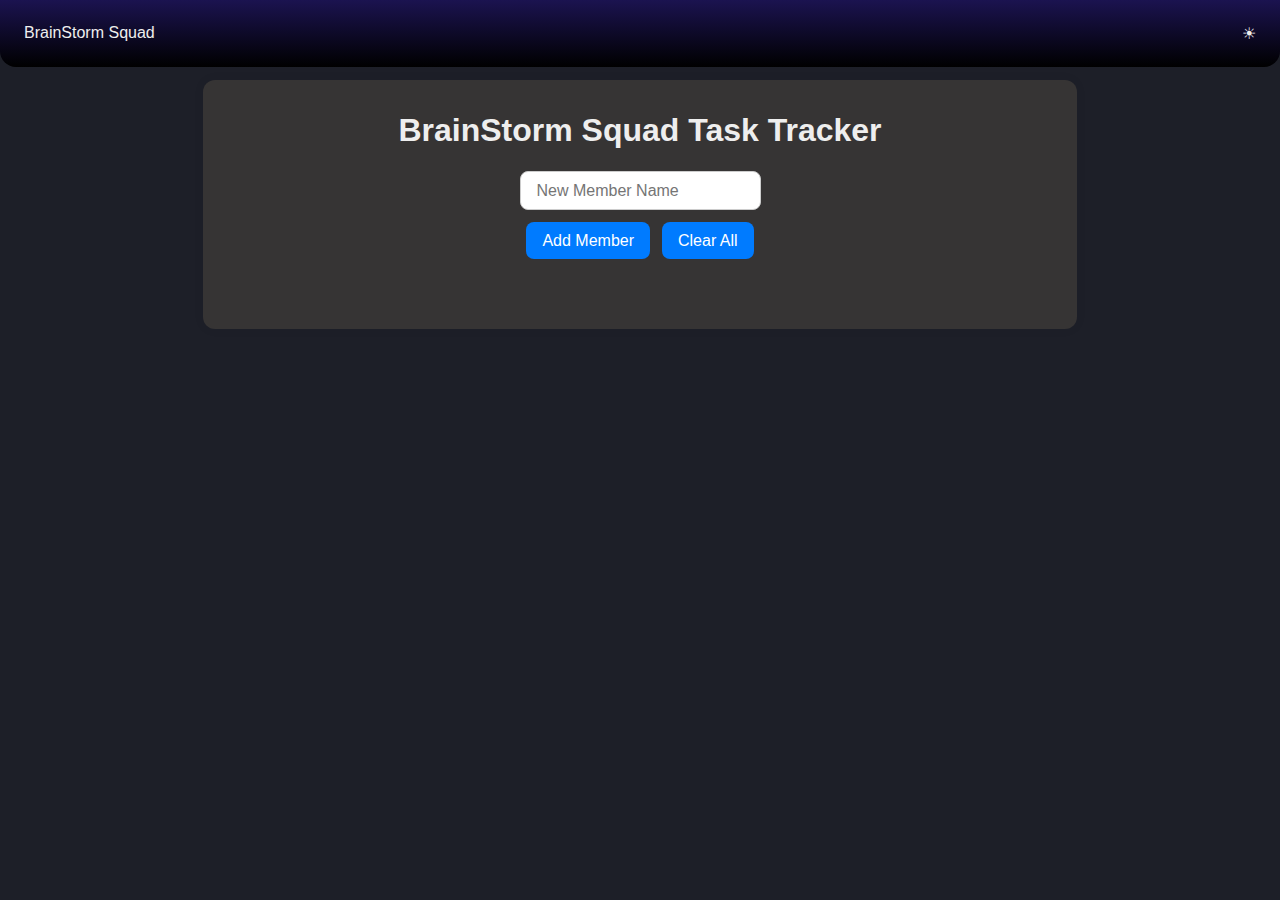
<file: index.html>
<!DOCTYPE html>
<html lang="en">

<head>
    <meta charset="UTF-8" />
    <meta name="viewport" content="width=device-width, initial-scale=1.0">
    <title>BrainStorm Squad Task Tracker</title>
    <link rel="stylesheet" href="style.css">
</head>

<body>
    <div id="nav" class="navbar">
        <a href="">BrainStorm Squad</a>
        <button id="toggle">&#9728;</button>
    </div>
    <div class="container">
        <h1>BrainStorm Squad Task Tracker </h1>
        <div class="inputs">
            <p id="warn"></p>
            <input id="memberName" placeholder="New Member Name" />
            <span><button id="addMemberBtn">Add Member</button>
            <button id="clearAllBtn">Clear All</button></span>
        </div>
        <div id="members"></div>
    </div>
    <script src="script.js"></script>
    <!-- <script src="planb.js"></script> -->
</body>

</html>
</file>
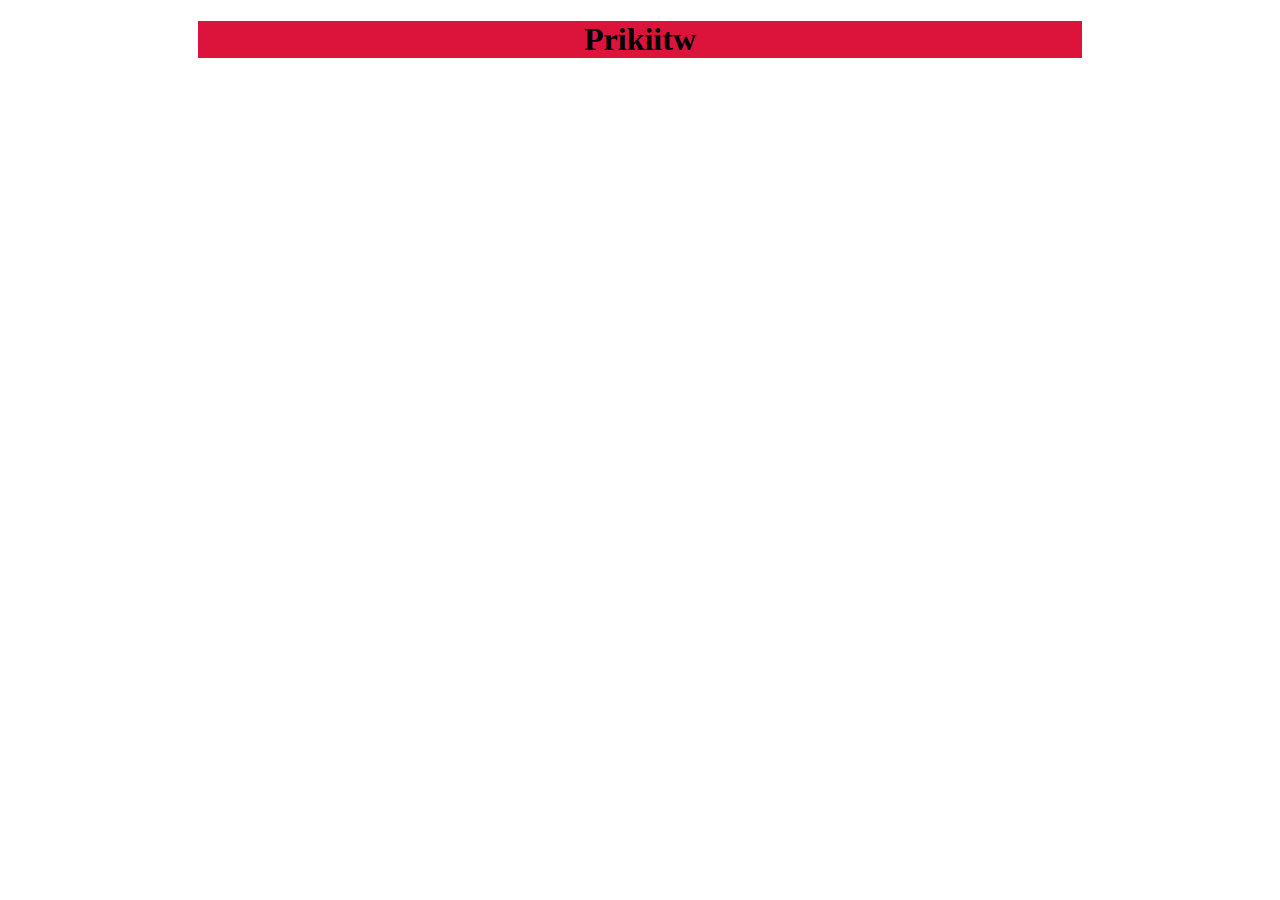
<file: prikiitw.html>
<!DOCTYPE html>
<html lang="en">
<head>
    <meta charset="UTF-8">
    <meta name="viewport" content="width=device-width, initial-scale=1.0">
    <title>Document</title>
    <style>
        .container{
            width: 70%;
            background-color: crimson;
            text-align: center;
            margin: auto;
        }
    </style>
</head>
<body>
    <div class="container"><h1>Prikiitw</h1></div>
</body>
</html>
</file>
<file: style.css>
* {
    margin: 0;
    padding: 0;
    box-sizing: border-box;
    font-family: 'Segoe UI', Tahoma, Geneva, Verdana, sans-serif;
}

:root {
    /* dark mode */
    --black: #1d1f28;
    --gray: #363434;

    /* Light Mode */
    --white: #eee;
    --bright: #fff;
}

body {
    padding: 1rem;
    padding-top: 5rem;
    background-color: var(--black);
}


.navbar {
    display: flex;
    justify-content: space-between;
    background-image: linear-gradient(to bottom, rgb(27, 19, 80), rgb(0, 0, 0));
    position: fixed;
    top: 0;
    left: 0;
    width: 100%;
    color: var(--white);
    padding: 1.5rem;
    border-bottom-right-radius: 1rem;
    border-bottom-left-radius: 1rem;
}

.navbar a {
    color: var(--white);
    text-decoration: none;
}


.navbar.light-mode{
    background-image: linear-gradient(to bottom, rgb(121, 100, 255), rgb(255, 255, 255));
    color: var(--black);
}

.navbar button{
    border: none;
    outline: none;
    background-color: transparent;
    color: var(--white);
    cursor: pointer;
    font-size: 1rem;
}

.container {
    width: 70%;
    margin: auto;
    padding: 2rem;
    text-align: center;
    background-color: var(--gray);
    border-radius: 12px;
    box-shadow: 0 0 12px rgba(0, 0, 0, 0.05);
}

h1 {
    margin-bottom: 1rem;
    font-size: 2rem;
    color: var(--white);
}

.inputs {
    display: flex;
    flex-direction: column;
    align-items: center;
    margin-bottom: 2rem;
}

.inputs input,
.inputs button {
    margin: 6px;
    padding: 0.6rem 1rem;
    border-radius: 8px;
    border: 1px solid #ccc;
    font-size: 1rem;
}

.inputs button {
    background-color: #007bff;
    color: white;
    border: none;
    cursor: pointer;
    transition: background-color 0.2s ease;
}

.inputs button:hover {
    background-color: #0056b3;
}

.inputs span {
    display: flex;
    flex-wrap: wrap;
    justify-content: center;
    align-items: stretch;
}

#members {
    display: flex;
    flex-wrap: wrap;
    gap: 2rem;
    justify-content: center;
}

.member {
    background-color: #f0f0f0;
    padding: 1rem;
    border-radius: 12px;
    box-shadow: 0 0 6px rgba(0, 0, 0, 0.1);
}

.member {
    transition: transform 0.2s ease, box-shadow 0.2s ease;
}

.member:hover {
    transform: translateY(-5px);
    box-shadow: 0 4px 12px rgba(0, 0, 0, 0.15);
}


.member h3 {
    margin-bottom: 1rem;
    font-size: 1.2rem;
    color: #222;
}

.member .inputs {
    display: flex;
    flex-direction: column;
    align-items: stretch;
    margin-bottom: 1rem;
}

.member .inputs input,
.member .inputs button {
    margin: 4px 0;
    padding: 0.5rem;
    font-size: 0.95rem;
    border-radius: 6px;
    border: 1px solid #bbb;
}

.member .inputs button {
    background-color: #28a745;
    color: white;
    border: none;
    cursor: pointer;
}



.member .inputs button:last-child {
    background-color: #dc3545;
    color: white;
    border: none;
    cursor: pointer;
}

.member .inputs button:last-child:hover {
    background-color: #c82333;
}

.member .inputs button:hover {
    background-color: #218838;
}

li {
    list-style: none;
    background-color: #fff;
    border: 1px solid #ccc;
    border-radius: 8px;
    margin: 0.5rem 0;
    padding: 0.75rem;
    display: flex;
    justify-content: space-between;
    align-items: center;
}

li span {
    flex-grow: 1;
    margin-right: 1rem;
}

.done {
    text-decoration: line-through;
}

.list-done {
    background-color: rgba(0, 255, 0, 0.445);
}

li button {
    margin-left: 0.5rem;
    padding: 0.3rem 0.6rem;
    font-size: 0.85rem;
    border: none;
    border-radius: 6px;
    cursor: pointer;
    background-color: #ffc107;
    color: #333;
}

li button:hover {
    background-color: #e0a800;
}

li button:last-child {
    background-color: #dc3545;
    color: white;
}

li button:last-child:hover {
    background-color: #c82333;
}

#warn{
    background-color: #c82333;
    /* padding: .5rem; */
    color: white;
    border-radius: 8px;
}

@media (max-width: 478px) {
    span button {
        width: 100%;
    }
    .container{
        width: 100%;
    }
}
</file>
